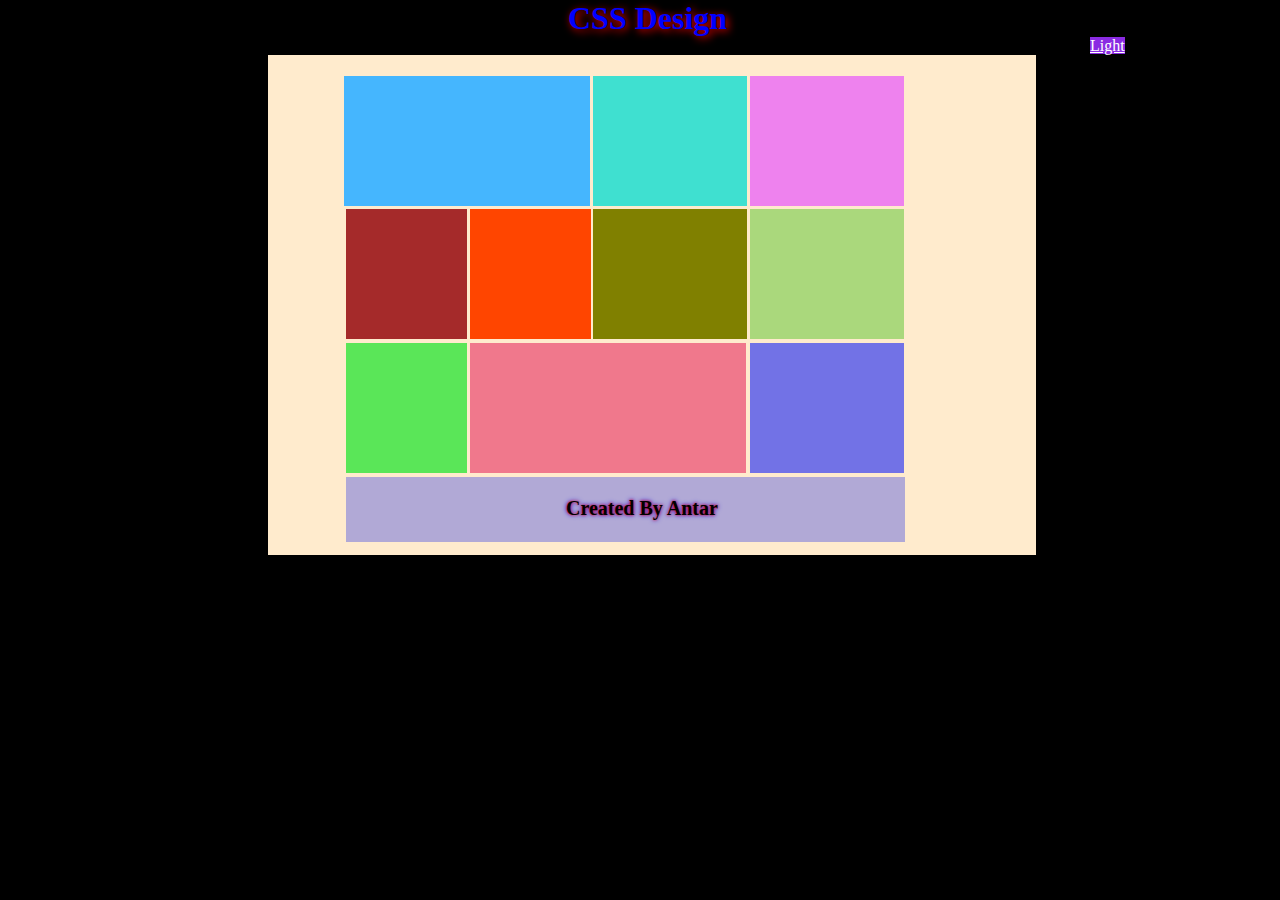
<file: index.html>
<!DOCTYPE html>
<html lang="en">
<head>
    <meta charset="UTF-8">
    <meta http-equiv="X-UA-Compatible" content="IE=edge">
    <meta name="viewport" content="width=device-width, initial-scale=1.0">
    <title>CSS Design</title>
    <link rel="stylesheet" href="style.css">
</head>
<body>
    <h1>CSS Design</h1>
    <a href="light.html">Light</a>
    <div class="main">
        <div class="mid1"></div>
        <div class="mid2"></div>
        <div class="mid3"></div>
        <div class="mid4"></div>
        <div class="mid5"></div>
        <div class="mid6"></div>
        <div class="mid7"></div>
        <div class="mid8"></div>
        <div class="mid9"></div>
        <div class="mid10"></div>
        <div class="mid11">
            <h2>Created By Antar</h2>
        </div>
    </div>

</body>
</html>
</file>
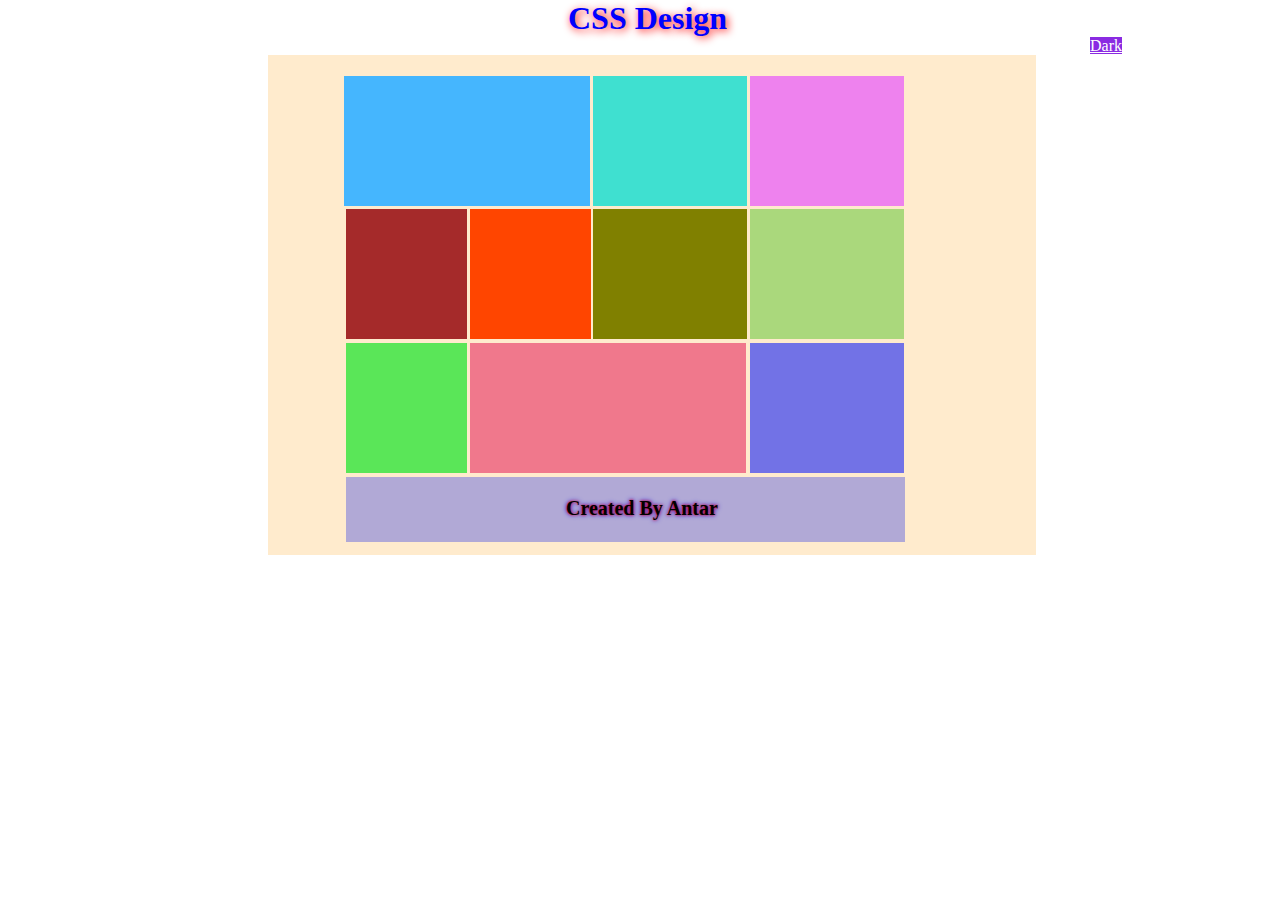
<file: light.html>
<!DOCTYPE html>
<html lang="en">
<head>
    <meta charset="UTF-8">
    <meta http-equiv="X-UA-Compatible" content="IE=edge">
    <meta name="viewport" content="width=device-width, initial-scale=1.0">
    <title>CSS Design</title>
    <link rel="stylesheet" href="light.css">
</head>
<body>
    <h1>CSS Design</h1>
    <a href="index.html">Dark</a>
    <div class="main">
        <div class="mid1"></div>
        <div class="mid2"></div>
        <div class="mid3"></div>
        <div class="mid4"></div>
        <div class="mid5"></div>
        <div class="mid6"></div>
        <div class="mid7"></div>
        <div class="mid8"></div>
        <div class="mid9"></div>
        <div class="mid10"></div>
        <div class="mid11">
            <h2>Created By Antar</h2>
        </div>
    </div>

</body>
</html>
</file>
<file: style.css>
*{
    margin: 0;
    padding: 0;
}
body{
      background-color: black; 
}
h1{
    color: blue;
    margin-left: 568px;
    text-shadow:  2px 2px 8px #FF0000;
}
.main{
    background-color: blanchedalmond;
    height: 500px;
    width: 60%;
    margin-left: 268px;
    position: relative;
}
.mid1{
    background-color: #45b6fe;
    height: 130px;
    width: 32%;
    margin-left: 70px;
    margin: 21px 0px 0px 76px;
    position: absolute;

     cursor: pointer;

    
    
}
.mid2{
    background-color: #3FE0D0;
    height: 130px;
    width: 20%;
    margin: 21px 0px 0px 325px;
    position: absolute;
         cursor: pointer;

}
.mid3{
    background-color: violet;
    height: 130px;
    width: 20%;
    margin: 21px 0px 0px 482px;
    position: absolute;
          cursor: pointer;

}
.mid4{
    background-color: brown;
    height: 130px;
    width: 15.75%;
    margin-left: 70px;
    margin: 154px 0px 0px 78px;
    position: absolute;
      cursor: pointer;
}
.mid5{
    background-color: orangered;
    height: 130px;
    width: 15.75%;
    margin-left: 70px;
    margin: 154px 0px 0px 202px;
    position: absolute;
        cursor: pointer;

}
.mid6{
    background-color: #808000;
    height: 130px;
    width: 20%;
    margin: 154px 0px 0px 325px;
    position: absolute;
    cursor: pointer;
}
.mid7{
    background-color: rgb(170, 216, 124);
    height: 130px;
    width: 20%;
    margin: 154px 0px 0px 482px;
    position: absolute;
        cursor: pointer;

}
.mid8{
    background-color: rgba(82, 230, 82, 0.952);
    height: 130px;
    width: 15.75%;
    margin-left: 70px;
    margin: 288px 0px 0px 78px;
    position: absolute;
    cursor: pointer;
}
.mid9{
    background-color: rgb(240, 120, 140);
    height: 130px;
    width: 36%;
    margin-left: 70px;
    margin: 288px 0px 0px 202px;
    position: absolute;
         cursor: pointer;


}
.mid10{
    background-color: rgb(114, 114, 230);
    height: 130px;
    width: 20%;
    margin: 288px 0px 0px 482px;
    position: absolute;
     cursor: pointer;
}
.mid11{
    background-color: rgba(173, 166, 214, 0.952);
    height: 65px;
    width: 72.75%;
    margin-left: 70px;
    margin: 422px 0px 0px 78px;
    position: absolute;
     cursor: pointer;
     

}
.mid11 h2{
    font-size: 20px;
    position: absolute;
    text-align: center;
    margin: 20px 0px 0px 220px;
    text-shadow:  0 0 3px #FF0000, 0 0 5px #0000FF;
}
a{
    margin-left: 1090px;
    background-color: blueviolet;
    color: white;
}
</file>
<file: light.css>
*{
    margin: 0;
    padding: 0;
}
body{
       
}
h1{
    color: blue;
    margin-left: 568px;
    text-shadow:  2px 2px 8px #FF0000;
}
.main{
    background-color: blanchedalmond;
    height: 500px;
    width: 60%;
    margin-left: 268px;
    position: relative;
}
.mid1{
    background-color: #45b6fe;
    height: 130px;
    width: 32%;
    margin-left: 70px;
    margin: 21px 0px 0px 76px;
    position: absolute;

     cursor: pointer;

    
    
}
.mid2{
    background-color: #3FE0D0;
    height: 130px;
    width: 20%;
    margin: 21px 0px 0px 325px;
    position: absolute;
         cursor: pointer;

}
.mid3{
    background-color: violet;
    height: 130px;
    width: 20%;
    margin: 21px 0px 0px 482px;
    position: absolute;
          cursor: pointer;

}
.mid4{
    background-color: brown;
    height: 130px;
    width: 15.75%;
    margin-left: 70px;
    margin: 154px 0px 0px 78px;
    position: absolute;
      cursor: pointer;
}
.mid5{
    background-color: orangered;
    height: 130px;
    width: 15.75%;
    margin-left: 70px;
    margin: 154px 0px 0px 202px;
    position: absolute;
        cursor: pointer;

}
.mid6{
    background-color: #808000;
    height: 130px;
    width: 20%;
    margin: 154px 0px 0px 325px;
    position: absolute;
    cursor: pointer;
}
.mid7{
    background-color: rgb(170, 216, 124);
    height: 130px;
    width: 20%;
    margin: 154px 0px 0px 482px;
    position: absolute;
        cursor: pointer;

}
.mid8{
    background-color: rgba(82, 230, 82, 0.952);
    height: 130px;
    width: 15.75%;
    margin-left: 70px;
    margin: 288px 0px 0px 78px;
    position: absolute;
    cursor: pointer;
}
.mid9{
    background-color: rgb(240, 120, 140);
    height: 130px;
    width: 36%;
    margin-left: 70px;
    margin: 288px 0px 0px 202px;
    position: absolute;
         cursor: pointer;


}
.mid10{
    background-color: rgb(114, 114, 230);
    height: 130px;
    width: 20%;
    margin: 288px 0px 0px 482px;
    position: absolute;
     cursor: pointer;
}
.mid11{
    background-color: rgba(173, 166, 214, 0.952);
    height: 65px;
    width: 72.75%;
    margin-left: 70px;
    margin: 422px 0px 0px 78px;
    position: absolute;
     cursor: pointer;
     

}
.mid11 h2{
    font-size: 20px;
    position: absolute;
    text-align: center;
    margin: 20px 0px 0px 220px;
    text-shadow:  0 0 3px #FF0000, 0 0 5px #0000FF;
}
a{
    margin-left: 1090px;
    background-color: blueviolet;
    color: white;
}
</file>
